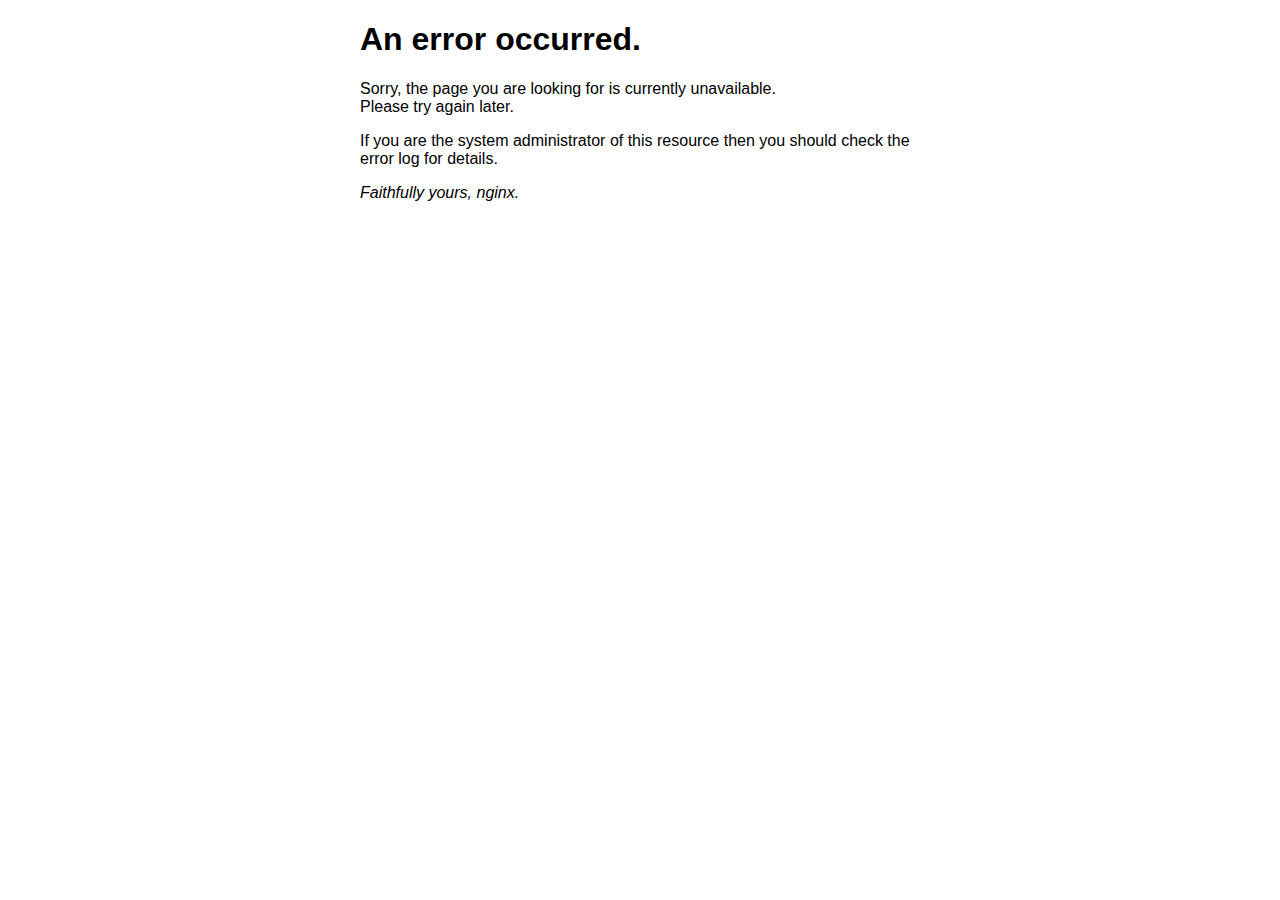
<file: about/50x.html>
<!DOCTYPE html>
<html>
<head>
<title>Error</title>
<style>
html { color-scheme: light dark; }
body { width: 35em; margin: 0 auto;
font-family: Tahoma, Verdana, Arial, sans-serif; }
</style>
</head>
<body>
<h1>An error occurred.</h1>
<p>Sorry, the page you are looking for is currently unavailable.<br/>
Please try again later.</p>
<p>If you are the system administrator of this resource then you should check
the error log for details.</p>
<p><em>Faithfully yours, nginx.</em></p>
</body>
</html>
</file>
